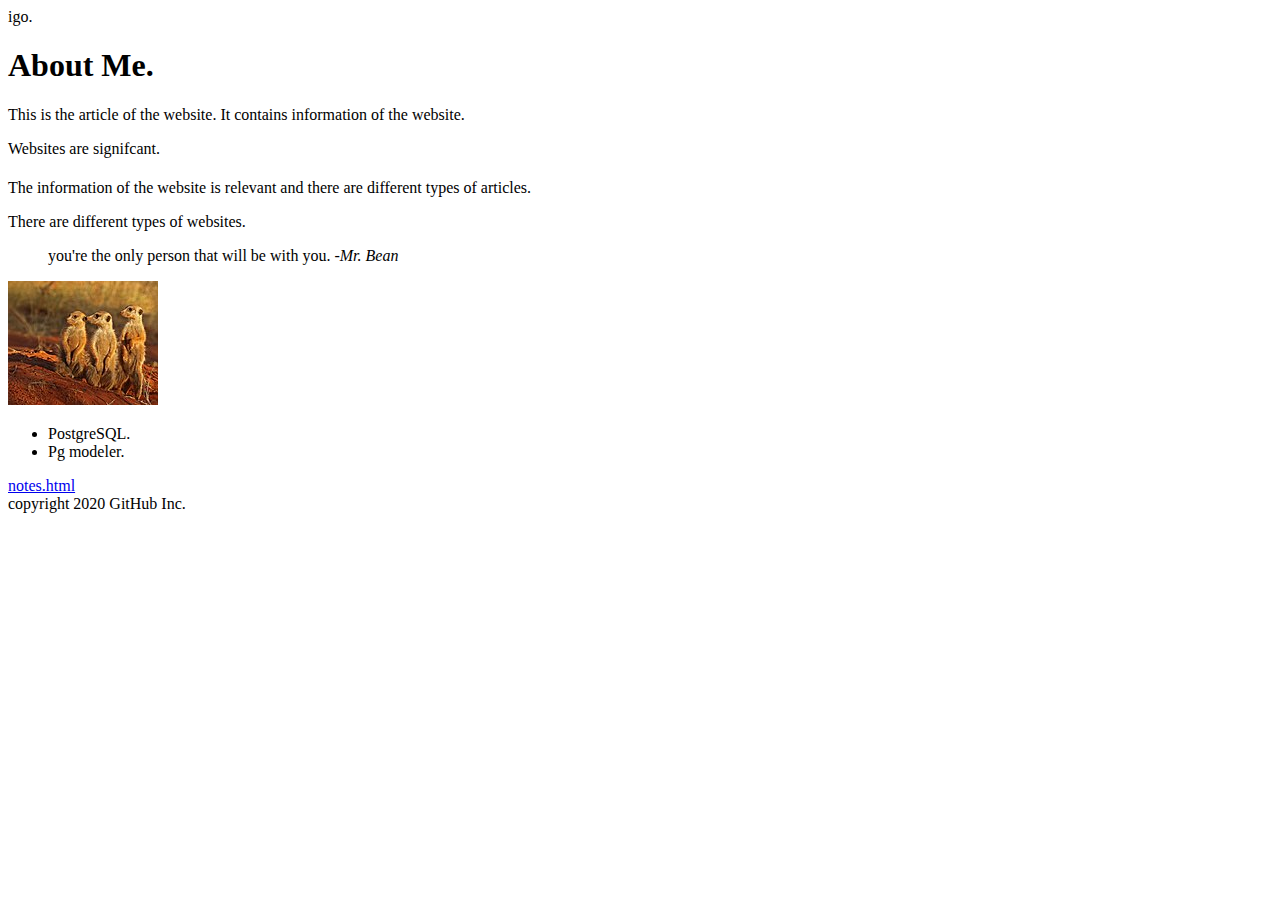
<file: html-assignment/index.html>
<!DOCTYPE html> 
<html>
  <head>
    <meta charset="UTF-8">
    <title>My First Page</title>
  </head>
  <body>
    <header>igo. </header> 

    <article> 
        <h1>About Me. </h1> 
        <p>This is the article of the website. It contains information of the website. </p> 
        <p>Websites are signifcant. </p> 
        <h1> </h1> 
        <p>The information of the website is relevant and there are different types of articles. </p> 
        <p>There are different types of websites. </p> 
        <blockquote>you're the only person that will be with you. -<cite>Mr. Bean</cite></blockquote>
        <img src="images/thedoc.jpg" alt="image. " /> 
        <ul> 
            <li>PostgreSQL. </li> 
            <li>Pg modeler. </li> 

        </ul> 
        
    </article> 
    <a href="https://mici0006.github.io/html-assignment/notes.html" target="_blank">notes.html</a> 
    
    <footer>copyright 2020 GitHub Inc. </footer> 
  </body>
</html>
</file>
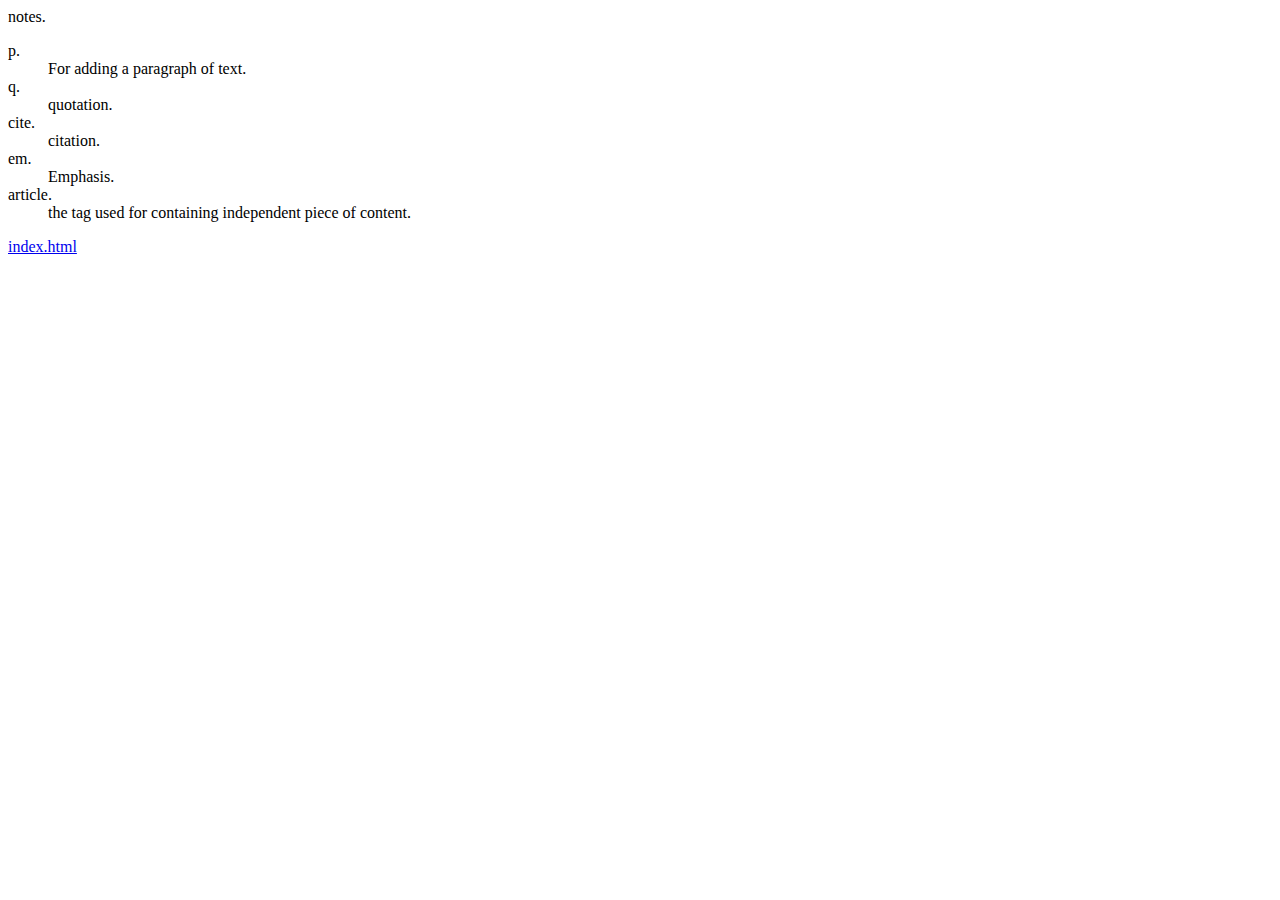
<file: html-assignment/notes.html>
<!DOCTYPE html> 
<html>
  <head>
    <meta charset="UTF-8">
    <title>My First Page</title>
  </head>
  <body>
    <header>notes. </header> 

    <dl> 
        <dt>p. </dt> 
        <dd>For adding a paragraph of text. </dd> 
        <dt>q. </dt> 
        <dd>quotation. </dd> 
        <dt>cite. </dt> 
        <dd>citation. </dd> 
        <dt>em. </dt> 
        <dd>Emphasis. </dd> 
        <dt>article. </dt> 
        <dd>the tag used for containing independent piece of content. </dd> 
    </dl> 
    <a href="https://mici0006.github.io/html-assignment/index.html" target="_blank">index.html</a> 


  </body>
</html>
</file>
